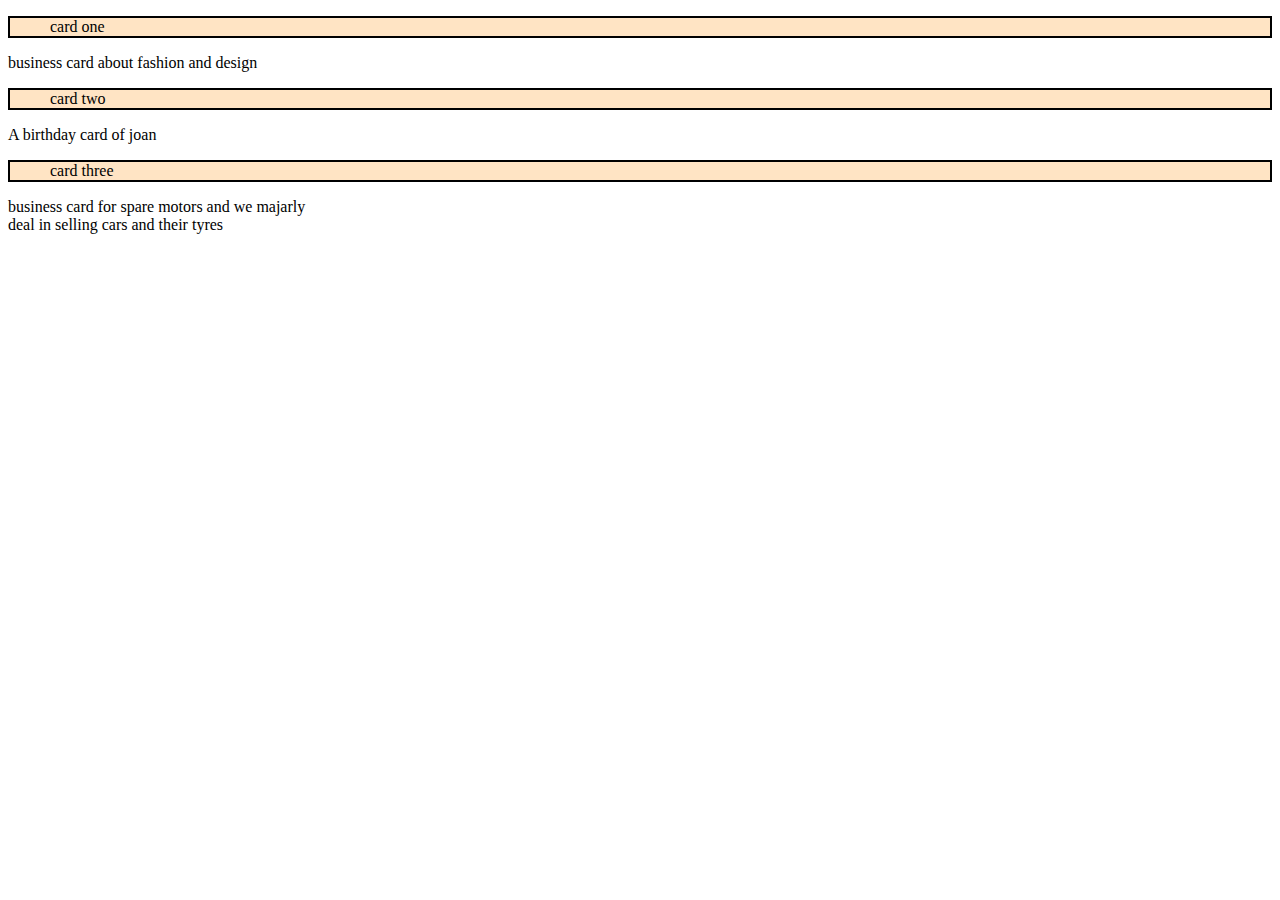
<file: SECTION B/QUESTION1.html>
<!DOCTYPE html>
<html lang="en">
<head>
    <meta charset="UTF-8">
    <meta name="viewport" content="width=device-width, initial-scale=1.0">
    <title>responsive card</title>
    <link rel="stylesheet" href="./question1.css">

</head>
<body>
    <div class="  grid container">
       <div>  <ul class="card one"> card one</ul>
        <p> business card about fashion and design</p>
    </div> 
    <div>
        <ul class="card two"> card two</ul>
        <p>  A   birthday card of joan  </p>
    </div>
    <div>
        <ul class="card three"> card three</ul>
        <p> business card for spare motors  and we majarly <br>
            deal in selling cars and their tyres
        </p>
    </div>


    </div>
</body>
</html>
</file>
<file: SECTION B/question1.css>
.gridcontainer{
    display: block;
    grid-template-rows: auto auto auto auto;
    gap: 5px;
    border: 1px solid;
}
.card one{
    text-align: justify;
    color: aqua;
    border: 1px solid;
}
ul {
    background-color: bisque;
    border: 2px solid;
}
@media only screen,(max-width:768px){
    .gridcontainer{
        background-color: blueviolet;
        text-align: left;
        padding: auto;
    }
    
    
}
</file>
